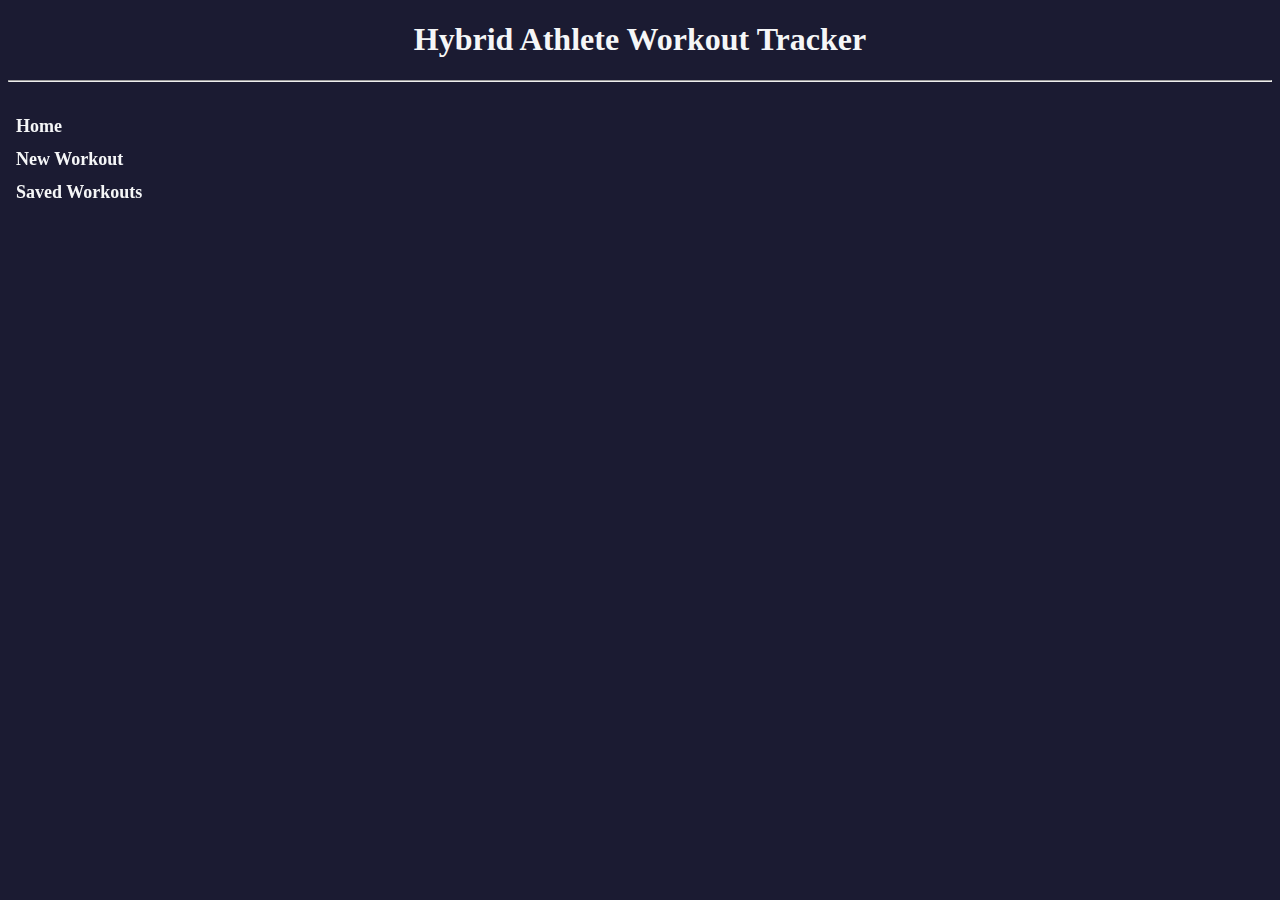
<file: index.html>
<!DOCTYPE html>
<html lang="en">
  <head>
    <meta charset="utf-8" />
    <meta name="viewport" content="width=device-width, initial-scale=1.0" />
    <link rel="stylesheet" href="styles.css" />
    <title>Hybrid Athlete</title>
  </head>
  <body>
    <main>
      <header>
        <h1>Hybrid Athlete Workout Tracker</h1>
      </header>
        <hr>
        <div >
          <div class="sidenav">
            <a href="/index.html"><strong>Home</strong></a>
            <a href="/newworkout.html"><strong>New Workout</strong></a>
            <a href="/savedworkouts.html"><strong>Saved Workouts</strong></a>
          </div>
    </main>
    <script src="./script.js"></script>
  </body>
</html>
</file>
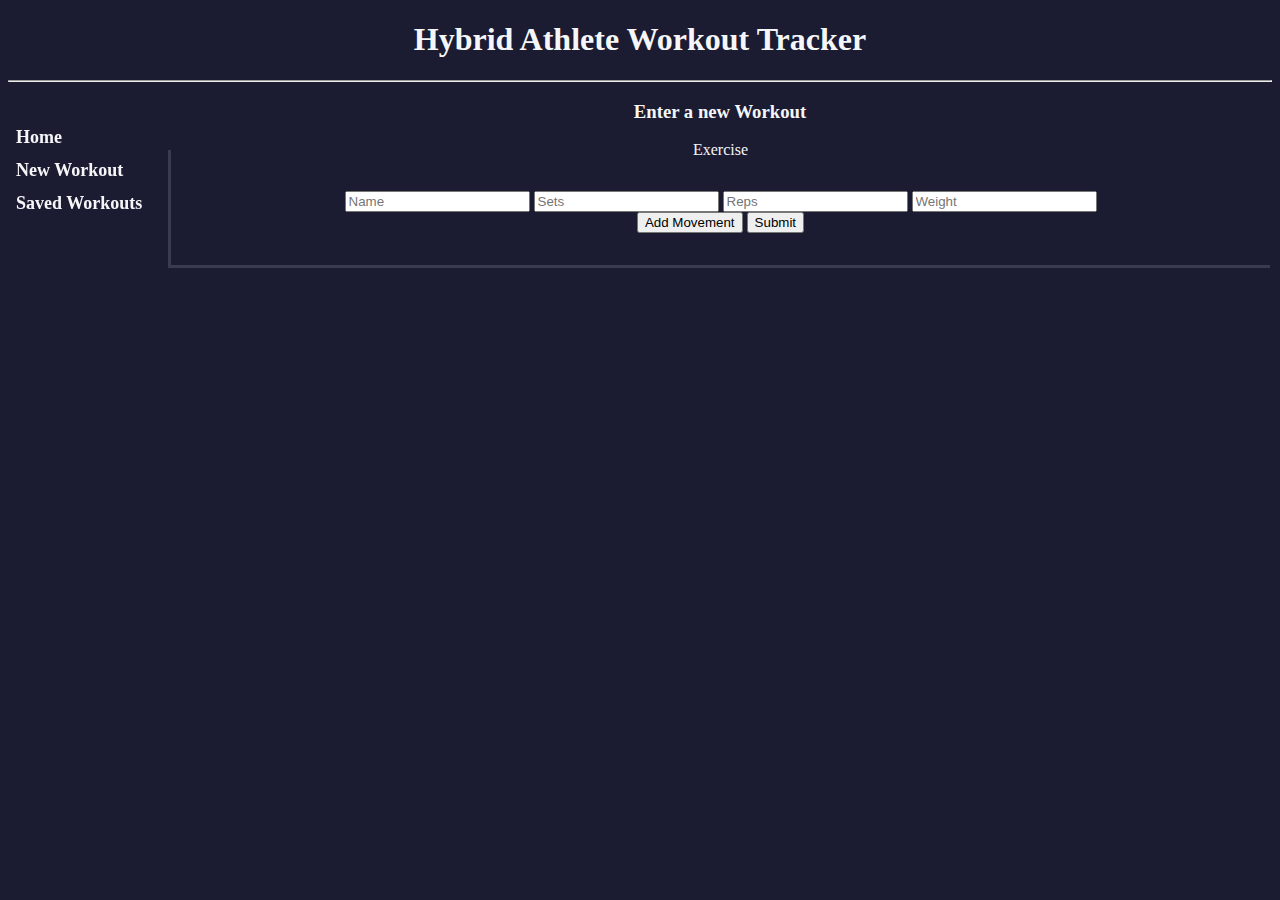
<file: newworkout.html>
<!DOCTYPE html>
<html lang="en">
  <head>
    <meta charset="utf-8" />
    <meta name="viewport" content="width=device-width, initial-scale=1.0" />
    <!-- <link href="https://cdn.jsdelivr.net/npm/bootstrap@5.3.2/dist/css/bootstrap.min.css" rel="stylesheet" integrity="sha384-T3c6CoIi6uLrA9TneNEoa7RxnatzjcDSCmG1MXxSR1GAsXEV/Dwwykc2MPK8M2HN" crossorigin="anonymous"> -->
    <link rel="stylesheet" href="styles.css" />
    <title>Hybrid Athlete</title>
  </head>
  <body>
    <main>
      <header>
        <h1>Hybrid Athlete Workout Tracker</h1>
      </header>
        <hr>
        <div >
          <div class="sidenav">
            <a href="/index.html"><strong>Home</strong></a>
            <a href="/newworkout.html"><strong>New Workout</strong></a>
            <a href="/savedworkouts.html"><strong>Saved Workouts</strong></a>
          </div>
      
          <div>
              <form>
                  <h3>Enter a new Workout</h3>
                  <fieldset>
                      <legend>Exercise</legend>
                      <input id="movementName" placeholder="Name" required/>
                      <input id="sets" placeholder="Sets"/>
                      <input id="reps" placeholder="Reps"/>
                      <input id="weight" placeholder="Weight"/>
                      <br>
                      <button id="addMovement">Add Movement</button>
                      <button id="submit">Submit</button>
                  </fieldset>
              </form>
          </div>
          <div id="workoutList">
          </div>
        </div>
    </main>
    <script src="./newworkout.js"></script>
    <script src="https://cdn.jsdelivr.net/npm/bootstrap@5.3.2/dist/js/bootstrap.bundle.min.js" integrity="sha384-C6RzsynM9kWDrMNeT87bh95OGNyZPhcTNXj1NW7RuBCsyN/o0jlpcV8Qyq46cDfL" crossorigin="anonymous"></script>
  </body>
</html>
</file>
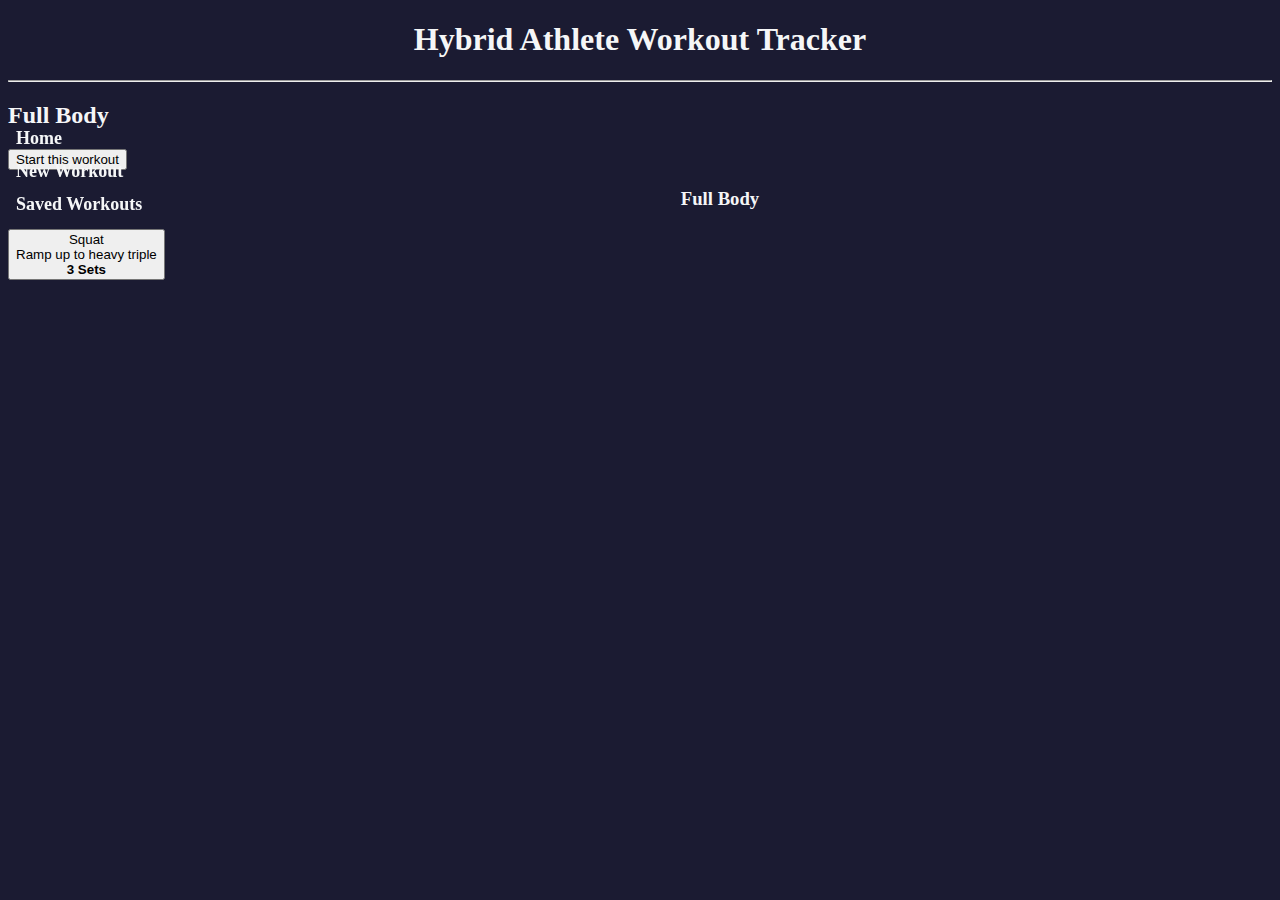
<file: routines.html>
<!DOCTYPE html>
<html lang="en">
  <head>
    <meta charset="utf-8" />
    <meta name="viewport" content="width=device-width, initial-scale=1.0" />
    <link rel="stylesheet" href="styles.css" />
    <title>Hybrid Athlete</title>
  </head>
  <body>
    <main>
      <header>
        <h1>Hybrid Athlete Workout Tracker</h1>
      </header>
        <hr>
        <div >
          <div class="sidenav">
            <a href="/index.html"><strong>Home</strong></a>
            <a href="/newworkout.html"><strong>New Workout</strong></a>
            <a href="/savedworkouts.html"><strong>Saved Workouts</strong></a>
          </div>
        <div>
            <h2>Full Body</h2>
            <button>Start this workout</button>
        </div>
        <div>
            <h3>Full Body</h3>
        </div>
        <div>
            <button>
                <span>Squat</span>
                <br>
                <span>Ramp up to heavy triple</span>
                <br>
                <span><strong>3 Sets</strong></span>
            </button>
        </div>
    </main>
    <script src="./script.js"></script>
  </body>
</html>
</file>
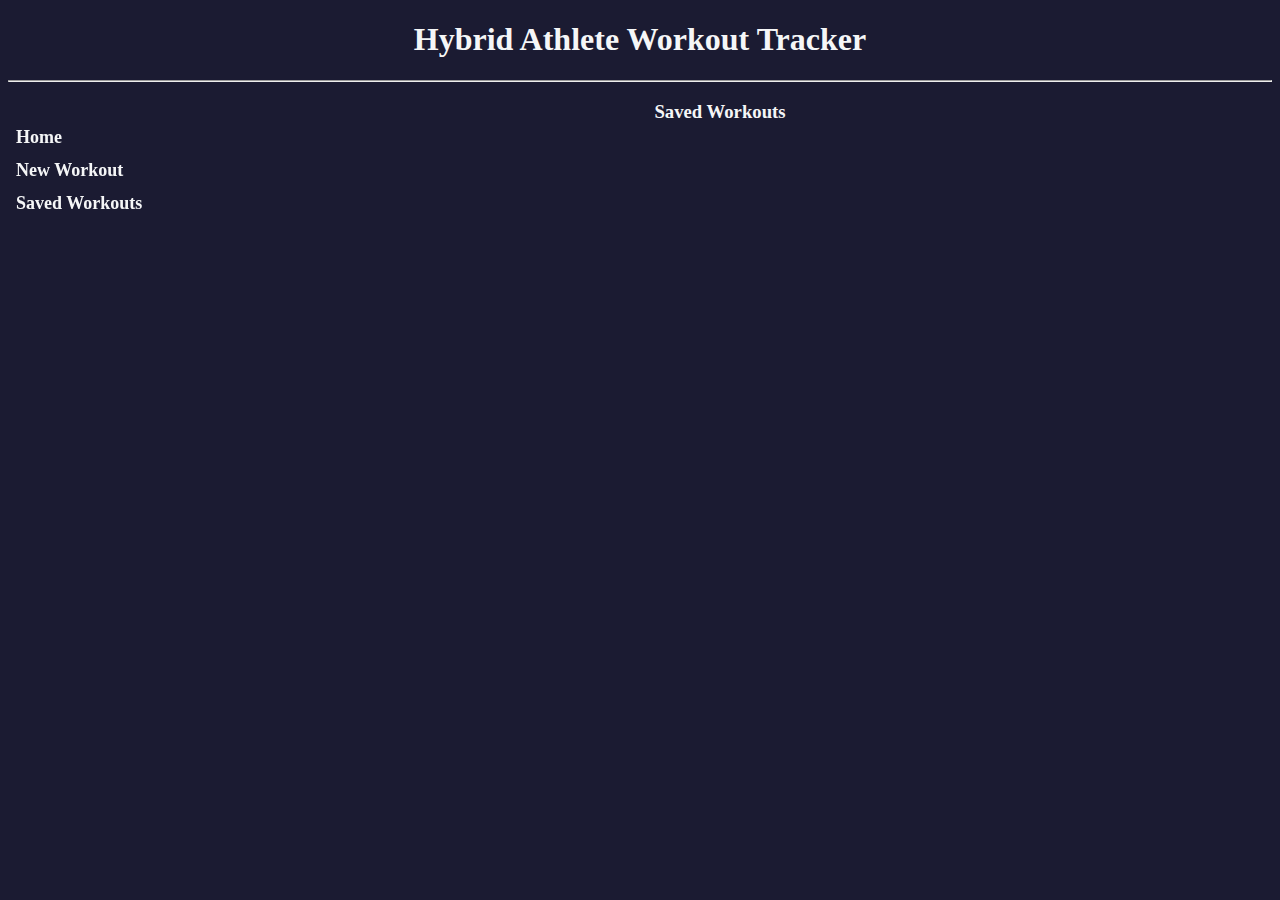
<file: savedworkouts.html>
<!DOCTYPE html>
<html lang="en">
  <head>
    <meta charset="utf-8" />
    <meta name="viewport" content="width=device-width, initial-scale=1.0" />
    <link rel="stylesheet" href="styles.css" />
    <title>Hybrid Athlete</title>
  </head>
  <body>
    <main>
      <header>
        <h1>Hybrid Athlete Workout Tracker</h1>
      </header>
        <hr>
        <div >
          <div class="sidenav">
            <a href="/index.html"><strong>Home</strong></a>
            <a href="/newworkout.html"><strong>New Workout</strong></a>
            <a href="/savedworkouts.html"><strong>Saved Workouts</strong></a>
          </div>
        <div>
            <h3>Saved Workouts</h3>
            <ul id="workout-list"></ul>
          </div>
    </main>
    <script src="./script.js"></script>
  </body>
</html>
</file>
<file: styles.css>
h1, form, h3, ul, li {
    text-align: center;
}

h3 {
  margin-left: 160px;
}

body {
  background-color: #1b1b32;
  color: #f5f6f7;
  /* display: flex; */
  /* justify-content: center; */
}

.content {
  display: flex; 
  flex-direction: row;
}
/* The sidebar menu */
.sidenav {
  /* height: 100%; Full-height: remove this if you want "auto" height */
  width: 160px; /* Set the width of the sidebar */
  position: fixed; /* Fixed Sidebar (stay in place on scroll) */
  z-index: 1; /* Stay on top */
  /* top: 0; Stay at the top */
  left: 0;
  overflow-x: hidden; /* Disable horizontal scroll */
  padding-top: 20px;
}

/* The navigation menu links */
.sidenav a {
  padding: 6px 8px 6px 16px;
  text-decoration: none;
  font-size: 18px;
  display: block;
}

a {
  color: #f5f6f7;
}

.hide {
    display: none;
  }

fieldset {
  border: none;
  padding: 2rem 0;
  border-bottom: 3px solid rgb(59, 59, 79);
  border-left: 3px solid rgb(59, 59, 79);
  margin-left: 160px;
}

#workoutList {
  color: white;
  width: 300px;
  border: 5px solid var(--yellow);
  border-radius: 8px;
  padding: 15px;
  position: relative;
  display: flex;
  flex-direction: column;
  margin-left: 160px;
  margin-right: auto;
  overflow-y: auto;
}
</file>
